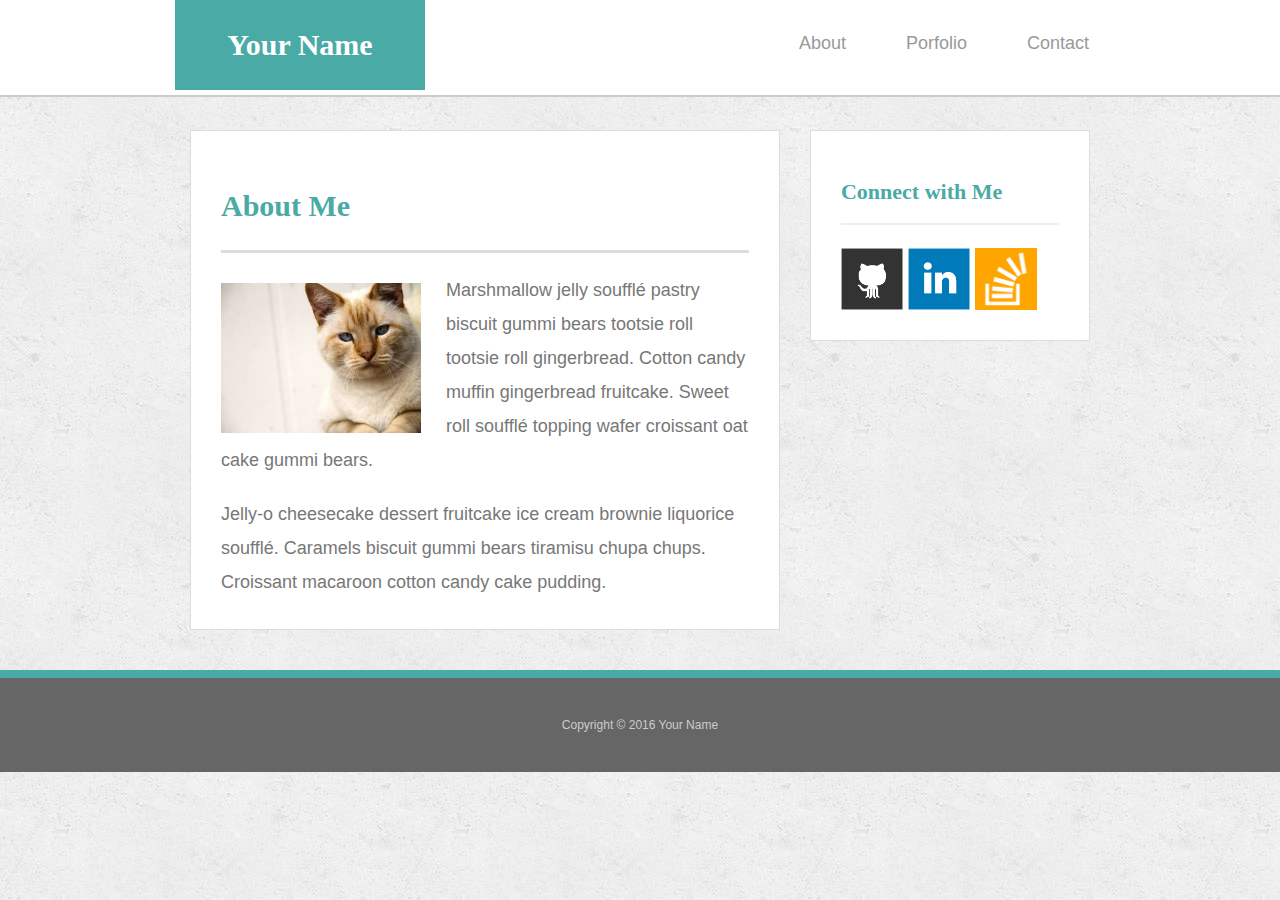
<file: index.html>
<!doctype html>
<html lang="en-us">

<head>
  <meta charset="UTF-8">
  <title>About | Your Name</title>
  <link rel="stylesheet" type="text/css" href="assets/css/reset.css">
  <link rel="stylesheet" href="https://maxcdn.bootstrapcdn.com/bootstrap/3.3.7/css/bootstrap.min.css" integrity="sha384-BVYiiSIFeK1dGmJRAkycuHAHRg32OmUcww7on3RYdg4Va+PmSTsz/K68vbdEjh4u" crossorigin="anonymous">
  <link rel="stylesheet" type="text/css" href="assets/css/style.css">
</head>

<body>

  <header id="masthead">
    <div class="container">
      <a href="index.html" id="logo">Your Name</a>

      <nav class="navbar navbar-expand-lg navbar-light bg-light">
    
    
      <span class="navbar-toggler-icon"></span>
    </button>
    <div class="collapse navbar-collapse" id="navbarNav">
      <ul class="navbar-nav">
        <li class="nav-item active">
          <a class="nav-link" href="#">About <span class="sr-only">(current)</span></a>
        </li>
        <li class="nav-item">
          <a class="nav-link" href="#">Porfolio</a>
        </li>
        <li class="nav-item">
          <a class="nav-link" href="#">Contact</a>
        </li>
      </ul>
    </div>
  </nav>



    </div>
  </header>

  <div id="main-container" class="container">
    <div class="col-xs-12 col-md-8">
      <section class="main-section">
        <h1>About Me</h1>

        <img src="assets/images/cat.jpg" class="img-fluid" alt="Responsive image">

        <p>Marshmallow jelly souffl&eacute; pastry biscuit gummi bears tootsie roll tootsie roll gingerbread. Cotton candy muffin gingerbread fruitcake. Sweet roll souffl&eacute; topping wafer croissant oat cake gummi&nbsp;bears.</p>

        <p>Jelly-o cheesecake dessert fruitcake ice cream brownie liquorice souffl&eacute;. Caramels biscuit gummi bears tiramisu chupa chups. Croissant macaroon cotton candy cake pudding.</p>
      </section>
    </div>

    <div class="col-xs-12 col-md-4">
      <section class="sidebar">
        <div id="connect">
          <h2>Connect with Me</h2>

          <a href="#"><img src="assets/images/github-128.png" class="social" alt="GitHub" /></a>
          <a href="#"><img src="assets/images/linkedin-128.png" class="social" alt="LinkedIn" /></a>
          <a href="#"><img src="assets/images/stackoverflow-128.png" class="social" alt="Stack Overflow" /></a>
        </div>
      </section>
    </div>
  </div>

  <footer>
    <div class="container">
      Copyright &copy; 2016 Your Name
    </div>
  </footer>
</body>

</html>
</file>
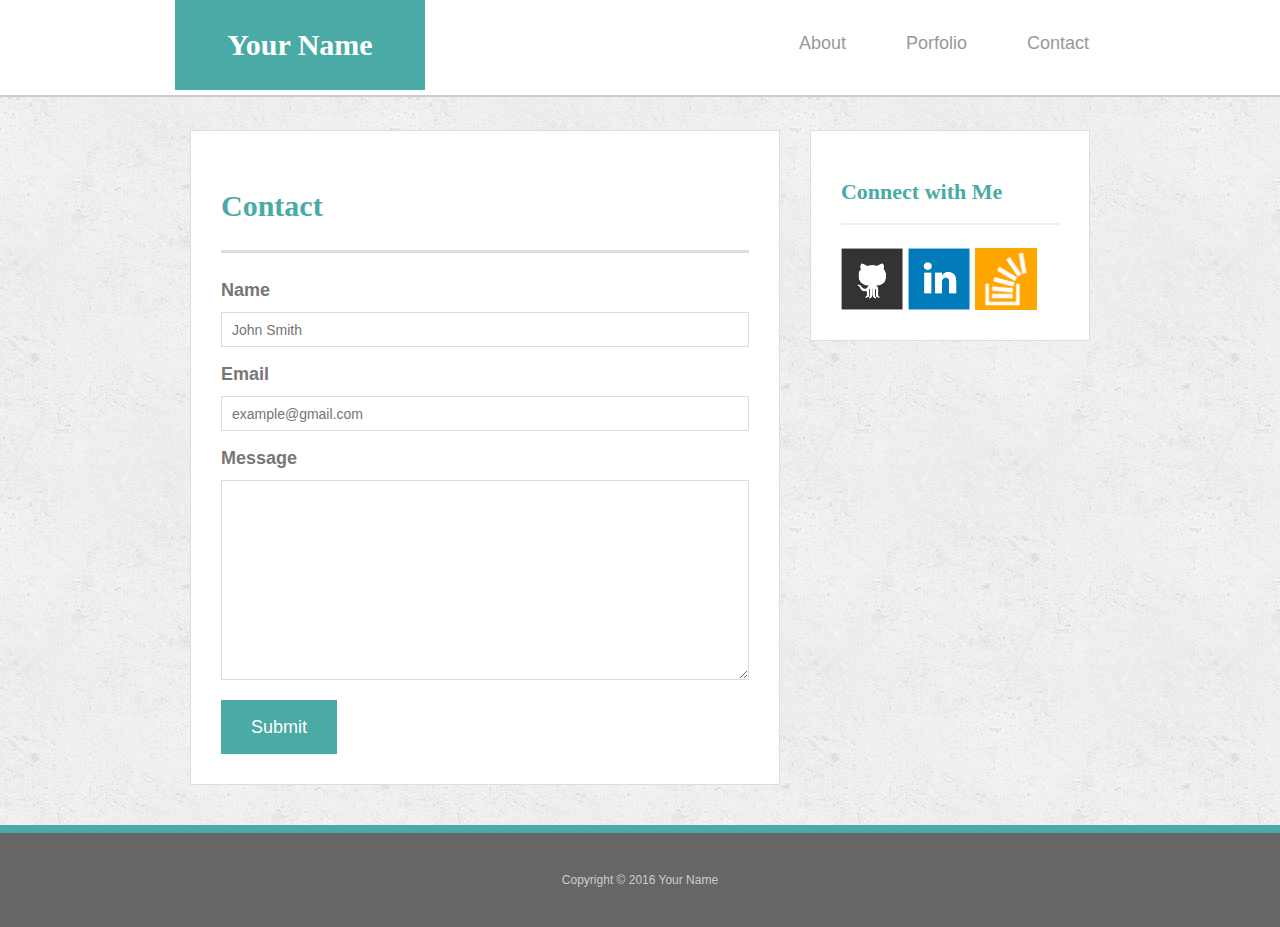
<file: contact.html>
<!doctype html>
<html lang="en-us">

<head>
  <meta charset="UTF-8">
  <title>Contact | Your Name</title>
  <link rel="stylesheet" type="text/css" href="assets/css/reset.css">
  <link rel="stylesheet" href="https://maxcdn.bootstrapcdn.com/bootstrap/3.3.7/css/bootstrap.min.css" integrity="sha384-BVYiiSIFeK1dGmJRAkycuHAHRg32OmUcww7on3RYdg4Va+PmSTsz/K68vbdEjh4u" crossorigin="anonymous">
  <link rel="stylesheet" type="text/css" href="assets/css/style.css">
</head>

<body>

 <header id="masthead">
    <div class="container">
      <a href="index.html" id="logo">Your Name</a>

      <nav class="navbar navbar-expand-lg navbar-light bg-light">
    
    
      <span class="navbar-toggler-icon"></span>
    </button>
    <div class="collapse navbar-collapse" id="navbarNav">
      <ul class="navbar-nav">
        <li class="nav-item active">
          <a class="nav-link" href="#">About <span class="sr-only">(current)</span></a>
        </li>
        <li class="nav-item">
          <a class="nav-link" href="#">Porfolio</a>
        </li>
        <li class="nav-item">
          <a class="nav-link" href="#">Contact</a>
        </li>
      </ul>
    </div>
  </nav>

    </div>
  </header>


  <div id="main-container" class="container">
    <div class="col-xs-12 col-md-8">
      <section class="main-section">
        <h1>Contact</h1>

        <form id="contact-form">
          <ul>
            <li>
              <label for="name">Name</label>
              <input type="text" id="name" name="name" placeholder="John Smith" required="required">
            </li>
            <li>
              <label for="email">Email</label>
              <input type="email" id="email" name="email" placeholder="example@gmail.com" required="required">
            </li>
            <li>
              <label for="message">Message</label>
              <textarea id="message" name="message" required="required"></textarea>
            </li>
          </ul>
          <input type="submit">
        </form>

      </section>
    </div>


    <div class="col-xs-12 col-md-4">
      <section class="sidebar">
        <div id="connect">
          <h2>Connect with Me</h2>

          <a href="#"><img src="assets/images/github-128.png" class="social" alt="GitHub" /></a>
          <a href="#"><img src="assets/images/linkedin-128.png" class="social" alt="LinkedIn" /></a>
          <a href="#"><img src="assets/images/stackoverflow-128.png" class="social" alt="Stack Overflow" /></a>
        </div>
      </section>
    </div>
  </div>

  <footer>
    <div class="container">
      Copyright &copy; 2016 Your Name
    </div>
  </footer>
</body>

</html>
</file>
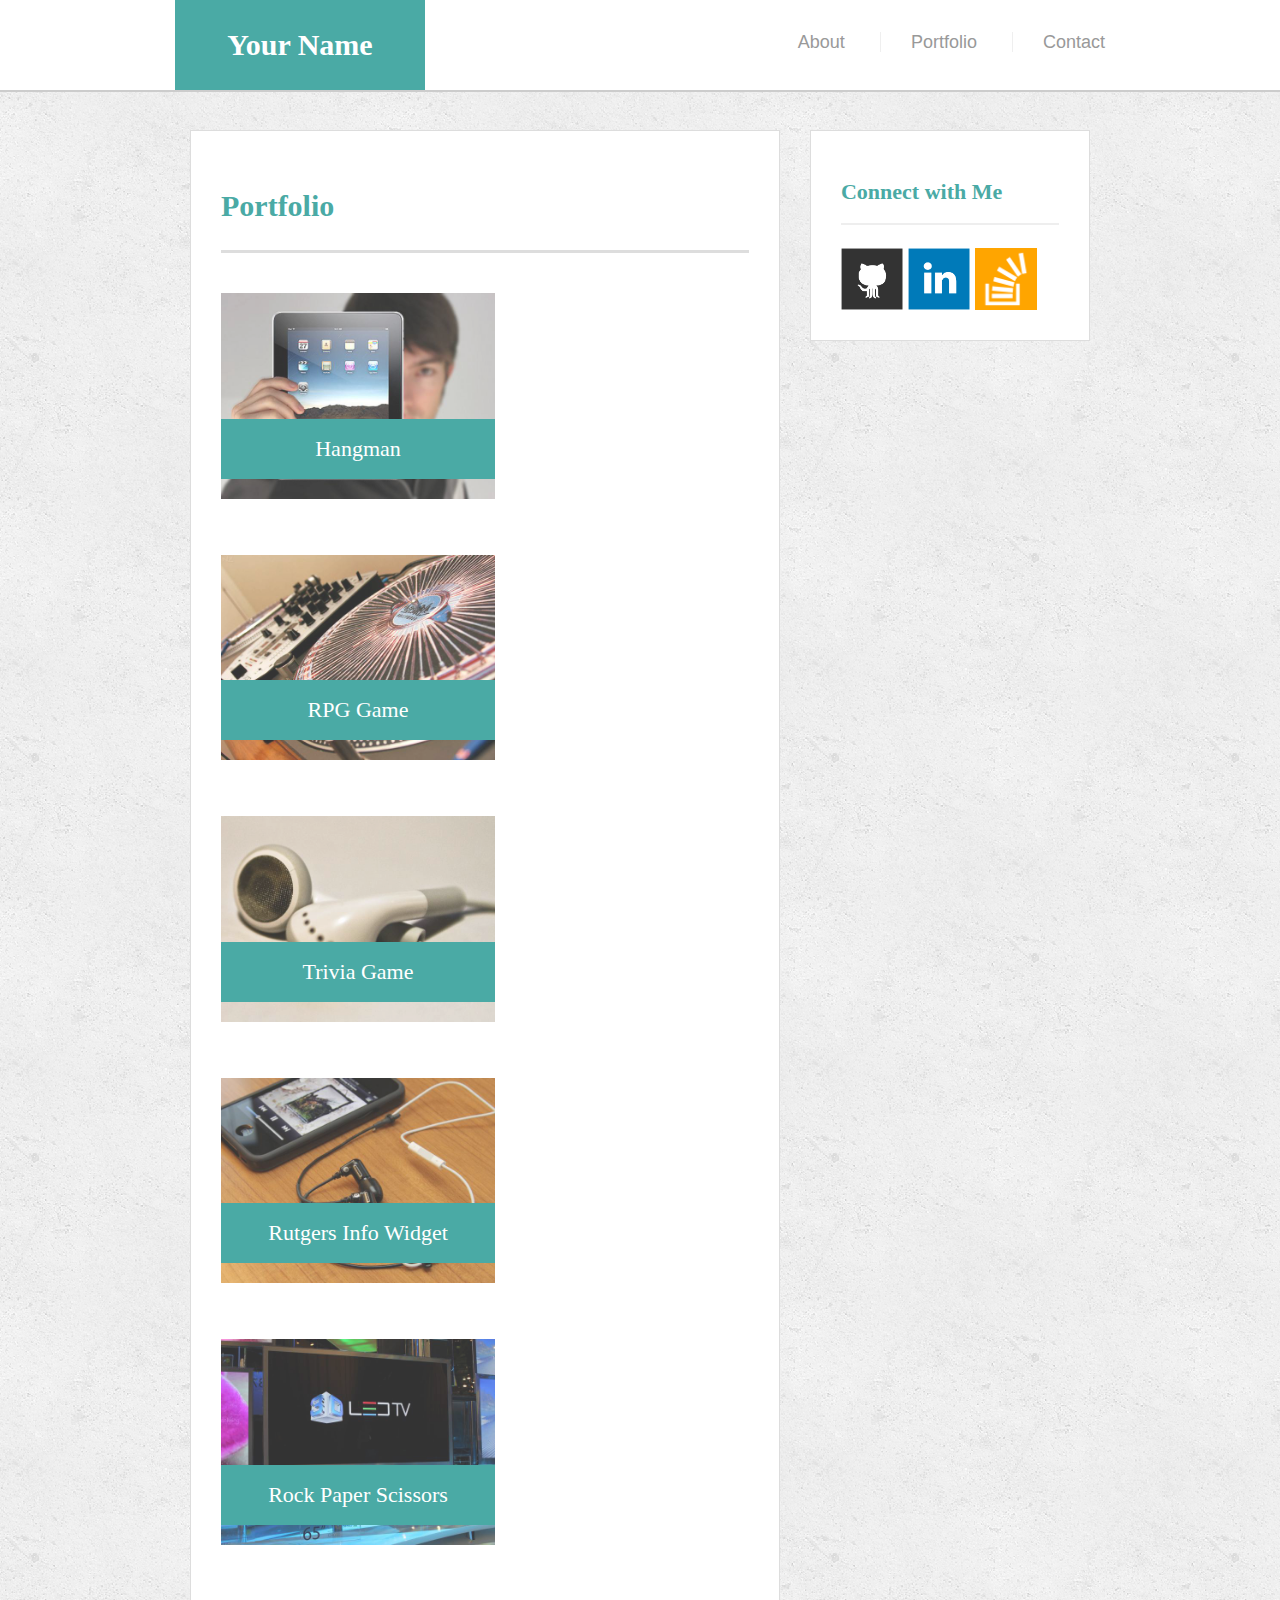
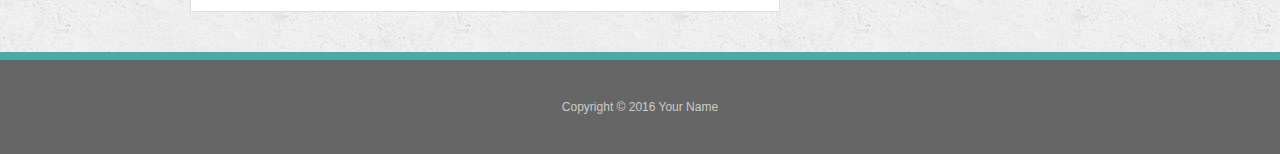
<file: portfolio.html>
<!doctype html>
<html lang="en-us">

<head>
  <meta charset="UTF-8">
  <title>Portfolio | Your Name</title>
  <link rel="stylesheet" type="text/css" href="assets/css/reset.css">
  <link rel="stylesheet" href="https://maxcdn.bootstrapcdn.com/bootstrap/3.3.7/css/bootstrap.min.css" integrity="sha384-BVYiiSIFeK1dGmJRAkycuHAHRg32OmUcww7on3RYdg4Va+PmSTsz/K68vbdEjh4u" crossorigin="anonymous">
  <link rel="stylesheet" type="text/css" href="assets/css/style.css">
</head>

<body>

  <header id="masthead">
    <div class="container">
      <a href="index.html" id="logo">Your Name</a>
      <nav>
        <a href="index.html">About</a>
        <a href="portfolio.html">Portfolio</a>
        <a href="contact.html">Contact</a>
      </nav>
    </div>
  </header>

  <div id="main-container" class="container">
    <div class="col-xs-12 col-md-8">
      <section class="main-section">
        <h1>Portfolio</h1>

        <div class="work">
          <img src="assets/images/technics-q-c-640-480-1.jpg" alt="hangman">

          <h3>Hangman</h3>
        </div>
        <div class="work">
          <img src="assets/images/technics-q-c-640-480-2.jpg" alt="RPG Game">

          <h3>RPG Game</h3>
        </div>
        <div class="work">
          <img src="assets/images/technics-q-c-640-480-5.jpg" alt="Trivia Game">

          <h3>Trivia Game</h3>
        </div>
        <div class="work">
          <img src="assets/images/technics-q-c-640-480-7.jpg" alt="Rutgers Info Widget">

          <h3>Rutgers Info Widget</h3>
        </div>
        <div class="work">
          <img src="assets/images/technics-q-c-640-480-9.jpg" alt="Rock Paper Scissors">

          <h3>Rock Paper Scissors</h3>
        </div>
      </section>
    </div>

    <div class="col-xs-12 col-md-4">
      <section class="sidebar">
        <div id="connect">
          <h2>Connect with Me</h2>

          <a href="#"><img src="assets/images/github-128.png" class="social" alt="GitHub" /></a>
          <a href="#"><img src="assets/images/linkedin-128.png" class="social" alt="LinkedIn" /></a>
          <a href="#"><img src="assets/images/stackoverflow-128.png" class="social" alt="Stack Overflow" /></a>
        </div>
      </section>
    </div>
  </div>

  <footer>
    <div class="container">
      Copyright &copy; 2016 Your Name
    </div>
  </footer>
</body>

</html>
</file>
<file: assets/css/style.css>
body {
  font-family: Arial, "Helvetica Neue", Helvetica, sans-serif;
  font-size: 18px;
  line-height: 34px;
  color: #777;
  background: url("../images/concrete_seamless.png");
}

* {
  box-sizing: border-box;
}

/* general */

.container {
  width: 100%;
  max-width: 960px;
  margin: 0 auto;
  clear: both;
}

h1,
h2,
h3,
p {
  margin-bottom: 20px;
}

p:last-child {
  margin-bottom: 0;
}

h1,
h2,
h3 {
  font-family: Georgia, Times, "Times New Roman", serif;
  font-weight: 700;
  color: #4aaaa5;
}

h1 {
  padding-bottom: 20px;
  font-size: 30px;
  line-height: 49px;
  border-bottom: 3px solid #ddd;
}

h2,
h3 {
  font-size: 22px;
}

/* header */

#masthead {
  position: fixed;
  z-index: 99;
  width: 100%;
  margin: 0 0 30px;
  overflow: auto;
  color: #fff;
  background: #fff;
  border-bottom: 2px solid #ccc;
}

#logo {
  float: left;
  width: 250px;
  height: 90px;
  font-family: Georgia, Times, "Times New Roman", serif;
  font-size: 30px;
  font-weight: 700;
  line-height: 90px;
  color: #fff;
  text-align: center;
  text-decoration: none;
  background: #4aaaa5;
}

nav {
  float: right;
  margin-top: 25px;
}

nav a {
  /*display: inline-block;*/
  padding-left: 30px;
  margin-left: 30px;
  line-height: 18px;
  color: #999;
  text-decoration: none;
  border-left: 1px solid #efefef;
}

nav a:first-child {
  border-left: 0 none;
}

/* footer */

footer {
  padding: 30px 0;
  clear: both;
  font-size: 12px;
  color: #fff;
  color: #ccc;
  text-align: center;
  background: #666;
  border-top: 8px solid #4aaaa5;
}

/* sidebar */

.sidebar {
  /*float: right;
  width: 100%;
  max-width: 270px;*/
  padding: 30px;
  margin-bottom: 20px;
  background: #fff;
  border: 1px solid #ddd;
}

h3,
.sidebar h2 {
  padding-bottom: 20px;
  margin-bottom: 15px;
  line-height: 22px;
  border-bottom: 2px solid #eee;
}

.social {
  width: 62px;
  height: 62px;
  margin-top: 8px;
  margin-right: 5px;
}

.social:last-child {
  margin-right: 0;
}

/* main */

#main-container {
  padding-top: 130px;
}

.main-section {
  /*float: left;
  width: 100%;
  max-width: 650px;*/
  padding: 30px;
  margin: 0 0 40px;
  background: #fff;
  border: 1px solid #ddd;
}

/* portfolio page */

.work {
  position: relative;
  display: inline-block;
  width: 274px;
  margin: 20px 0 25px;
  overflow: auto;
}

.work:nth-child(even) {
  margin-right: 40px;
}

.work img {
  width: 100%;
  border: 0 none;
  opacity: 0.8;
}

.work h3 {
  position: absolute;
  bottom: 20px;
  width: 100%;
  padding: 15px;
  margin-bottom: 0;
  font-weight: 300;
  line-height: 30px;
  color: #fff;
  text-align: center;
  background: #4aaaa5;
  border-bottom: 0;
}

.img-fluid {
  float: left;
  width: 200px;
  height: auto;
  margin-top: 10px;
  margin-right: 25px;
  max-width: 100%;
}

/* contact page */

#contact-form ul {
  margin-bottom: 20px;
}

#contact-form li {
  margin-bottom: 10px;
}

label,
input[type=text],
input[type=email],
textarea {
  display: block;
  width: 100%;
}

input[type=text],
input[type=email],
textarea {
  height: 35px;
  padding: 0 10px;
  font-size: 14px;
  border: 1px solid #ddd;
}

textarea {
  height: 200px;
}

input[type=submit] {
  padding: 10px 30px;
  font-size: 18px;
  color: #fff;
  cursor: pointer;
  background: #4aaaa5;
  border: 0 none;
}
</file>
